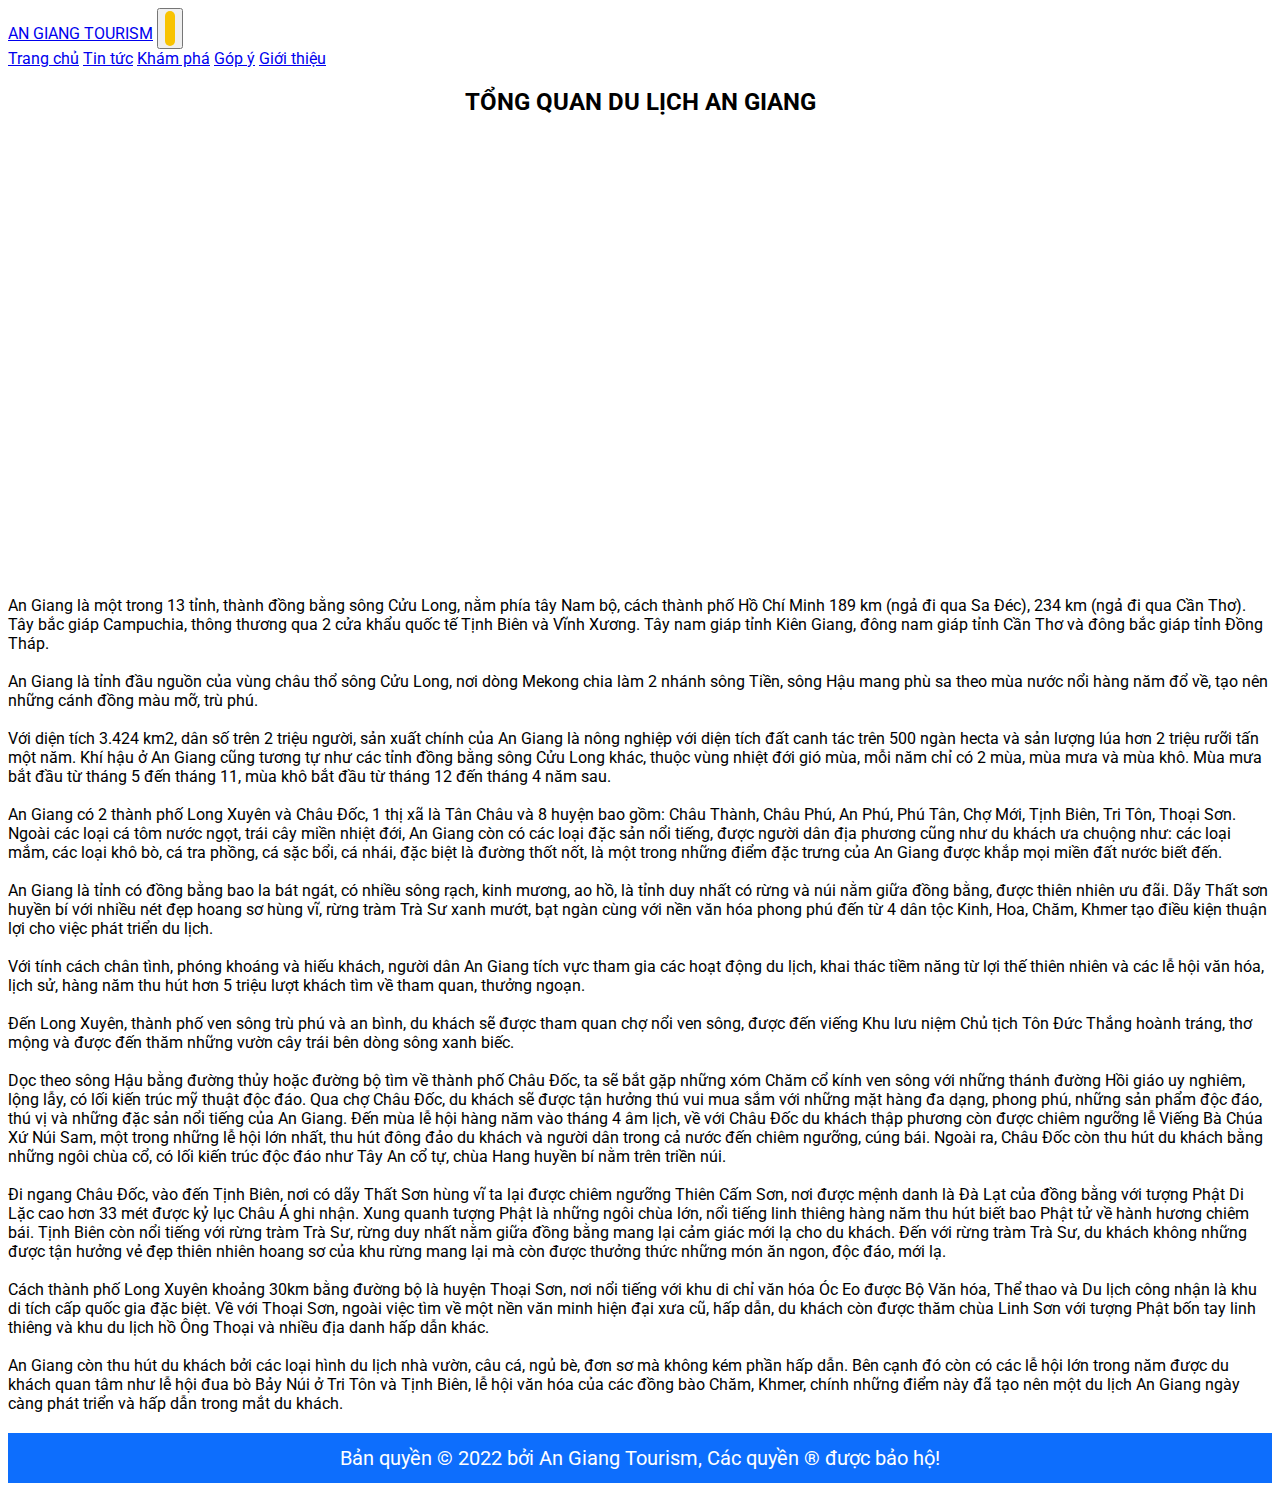
<file: gioithieu.html>
<!DOCTYPE html>
<html lang="en">

<head>
    <meta charset="UTF-8">
    <meta http-equiv="X-UA-Compatible" content="IE=edge">
    <meta name="viewport" content="width=device-width, initial-scale=1.0">
    <title>AN GIANG TOURISM</title>
    <!-- CSS only -->
    <link href="https://cdn.jsdelivr.net/npm/bootstrap@5.2.0-beta1/dist/css/bootstrap.min.css" rel="stylesheet"
        integrity="sha384-0evHe/X+R7YkIZDRvuzKMRqM+OrBnVFBL6DOitfPri4tjfHxaWutUpFmBp4vmVor" crossorigin="anonymous">
    <link href="style.css" rel="stylesheet" type="text/css" />
    <meta name="description" content="du lịch An Giang có gì, angiangtourism.infinityfreeapp.com" />
    <meta name="keywords"
        content="Du lịch An Giang, Hộp thư góp ý về du lịch,Địa điểm ở đâu An Giang, Tin tức An Giang hôm nay, du lịch An Giang có gì" />
    <!-- Global site tag (gtag.js) - Google Analytics -->
    <script async src="https://www.googletagmanager.com/gtag/js?id=G-XJJJ7MH8KQ"></script>
    <script>
        window.dataLayer = window.dataLayer || [];
        function gtag() { dataLayer.push(arguments); }
        gtag('js', new Date());

        gtag('config', 'G-XJJJ7MH8KQ');
    </script>
</head>

<div class="container">
    <header>
        <nav class="navbar navbar-expand-lg  bg-primary">
            <div class="container-fluid">
                <a class="navbar-brand" href="index.html">AN GIANG TOURISM</a>
                <button class="navbar-toggler" type="button" data-bs-toggle="collapse"
                    data-bs-target="#navbarNavAltMarkup" aria-controls="navbarNavAltMarkup" aria-expanded="false"
                    aria-label="Toggle navigation">
                    <span class="navbar-toggler-icon"></span>
                </button>
                <div class="collapse navbar-collapse" id="navbarNavAltMarkup">
                    <div class="navbar-nav">
                        <a class="nav-link" aria-current="page" href="index.html">Trang chủ</a>
                        <a class="nav-link" href="tintuc.html">Tin tức</a>
                        <a class="nav-link" href="khampha.html">Khám phá</a>
                        <a class="nav-link" href="gopy.html">Góp ý</a>
                        <a class="nav-link active" href="gioithieu.html">Giới thiệu</a>
                    </div>
                </div>
            </div>
        </nav>
    </header>
    <section class="gioithieu">
        <div class="row">
            <div class="col-12">
                <h2>TỔNG QUAN DU LỊCH AN GIANG</h2>
                <div class="video col-12">
                    <iframe src="https://www.youtube.com/embed/CuRyVTq0QyU"
                        title="YouTube video player" frameborder="0"
                        allow="accelerometer; autoplay; clipboard-write; encrypted-media; gyroscope; picture-in-picture"
                        allowfullscreen></iframe>
                </div>
                <div class="content col-12">
                    <p>
                        An Giang là một trong 13 tỉnh, thành đồng bằng sông Cửu Long, nằm phía tây Nam bộ, cách thành
                        phố Hồ
                        Chí Minh 189 km (ngả đi qua Sa Đéc), 234 km (ngả đi qua Cần Thơ). Tây bắc giáp Campuchia, thông
                        thương qua 2 cửa khẩu quốc tế Tịnh Biên và Vĩnh Xương. Tây nam giáp tỉnh Kiên Giang, đông nam
                        giáp
                        tỉnh Cần Thơ và đông bắc giáp tỉnh Đồng Tháp.
                        <br />
                        <br />
                        An Giang là tỉnh đầu nguồn của vùng châu thổ sông Cửu Long, nơi dòng Mekong chia làm 2 nhánh
                        sông
                        Tiền, sông Hậu mang phù sa theo mùa nước nổi hàng năm đổ về, tạo nên những cánh đồng màu mỡ, trù
                        phú.
                        <br /><br />
                        Với diện tích 3.424 km2, dân số trên 2 triệu người, sản xuất chính của An Giang là nông nghiệp
                        với
                        diện tích đất canh tác trên 500 ngàn hecta và sản lượng lúa hơn 2 triệu rưỡi tấn một năm. Khí
                        hậu ở
                        An Giang cũng tương tự như các tỉnh đồng bằng sông Cửu Long khác, thuộc vùng nhiệt đới gió mùa,
                        mỗi
                        năm chỉ có 2 mùa, mùa mưa và mùa khô. Mùa mưa bắt đầu từ tháng 5 đến tháng 11, mùa khô bắt đầu
                        từ
                        tháng 12 đến tháng 4 năm sau.
                        <br /><br />
                        An Giang có 2 thành phố Long Xuyên và Châu Đốc, 1 thị xã là Tân Châu và 8 huyện bao gồm: Châu
                        Thành,
                        Châu Phú, An Phú, Phú Tân, Chợ Mới, Tịnh Biên, Tri Tôn, Thoại Sơn. Ngoài các loại cá tôm nước
                        ngọt,
                        trái cây miền nhiệt đới, An Giang còn có các loại đặc sản nổi tiếng, được người dân địa phương
                        cũng
                        như du khách ưa chuộng như: các loại mắm, các loại khô bò, cá tra phồng, cá sặc bổi, cá nhái,
                        đặc
                        biệt là đường thốt nốt, là một trong những điểm đặc trưng của An Giang được khắp mọi miền đất
                        nước
                        biết đến.
                        <br /><br />
                        An Giang là tỉnh có đồng bằng bao la bát ngát, có nhiều sông rạch, kinh mương, ao hồ, là tỉnh
                        duy
                        nhất có rừng và núi nằm giữa đồng bằng, được thiên nhiên ưu đãi. Dãy Thất sơn huyền bí với nhiều
                        nét
                        đẹp hoang sơ hùng vĩ, rừng tràm Trà Sư xanh mướt, bạt ngàn cùng với nền văn hóa phong phú đến từ
                        4
                        dân tộc Kinh, Hoa, Chăm, Khmer tạo điều kiện thuận lợi cho việc phát triển du lịch.
                        <br /><br />
                        Với tính cách chân tình, phóng khoáng và hiếu khách, người dân An Giang tích vực tham gia các
                        hoạt
                        động du lịch, khai thác tiềm năng từ lợi thế thiên nhiên và các lễ hội văn hóa, lịch sử, hàng
                        năm
                        thu hút hơn 5 triệu lượt khách tìm về tham quan, thưởng ngoạn.
                        <br /><br />
                        Đến Long Xuyên, thành phố ven sông trù phú và an bình, du khách sẽ được tham quan chợ nổi ven
                        sông,
                        được đến viếng Khu lưu niệm Chủ tịch Tôn Đức Thắng hoành tráng, thơ mộng và được đến thăm những
                        vườn
                        cây trái bên dòng sông xanh biếc.
                        <br /><br />
                        Dọc theo sông Hậu bằng đường thủy hoặc đường bộ tìm về thành phố Châu Đốc, ta sẽ bắt gặp những
                        xóm
                        Chăm cổ kính ven sông với những thánh đường Hồi giáo uy nghiêm, lộng lẫy, có lối kiến trúc mỹ
                        thuật
                        độc đáo. Qua chợ Châu Đốc, du khách sẽ được tận hưởng thú vui mua sắm với những mặt hàng đa
                        dạng,
                        phong phú, những sản phẩm độc đáo, thú vị và những đặc sản nổi tiếng của An Giang. Đến mùa lễ
                        hội
                        hàng năm vào tháng 4 âm lịch, về với Châu Đốc du khách thập phương còn được chiêm ngưỡng lễ
                        Viếng Bà
                        Chúa Xứ Núi Sam, một trong những lễ hội lớn nhất, thu hút đông đảo du khách và người dân trong
                        cả
                        nước đến chiêm ngưỡng, cúng bái. Ngoài ra, Châu Đốc còn thu hút du khách bằng những ngôi chùa
                        cổ, có
                        lối kiến trúc độc đáo như Tây An cổ tự, chùa Hang huyền bí nằm trên triền núi.
                        <br /><br />
                        Đi ngang Châu Đốc, vào đến Tịnh Biên, nơi có dãy Thất Sơn hùng vĩ ta lại được chiêm ngưỡng Thiên
                        Cấm
                        Sơn, nơi được mệnh danh là Đà Lạt của đồng bằng với tượng Phật Di Lặc cao hơn 33 mét được kỷ lục
                        Châu Á ghi nhận. Xung quanh tượng Phật là những ngôi chùa lớn, nổi tiếng linh thiêng hàng năm
                        thu
                        hút biết bao Phật tử về hành hương chiêm bái. Tịnh Biên còn nổi tiếng với rừng tràm Trà Sư, rừng
                        duy
                        nhất nằm giữa đồng bằng mang lại cảm giác mới lạ cho du khách. Đến với rừng tràm Trà Sư, du
                        khách
                        không những được tận hưởng vẻ đẹp thiên nhiên hoang sơ của khu rừng mang lại mà còn được thưởng
                        thức
                        những món ăn ngon, độc đáo, mới lạ.
                        <br /><br />
                        Cách thành phố Long Xuyên khoảng 30km bằng đường bộ là huyện Thoại Sơn, nơi nổi tiếng với khu di
                        chỉ
                        văn hóa Óc Eo được Bộ Văn hóa, Thể thao và Du lịch công nhận là khu di tích cấp quốc gia đặc
                        biệt.
                        Về với Thoại Sơn, ngoài việc tìm về một nền văn minh hiện đại xưa cũ, hấp dẫn, du khách còn được
                        thăm chùa Linh Sơn với tượng Phật bốn tay linh thiêng và khu du lịch hồ Ông Thoại và nhiều địa
                        danh
                        hấp dẫn khác.
                        <br /><br />
                        An Giang còn thu hút du khách bởi các loại hình du lịch nhà vườn, câu cá, ngủ bè, đơn sơ mà
                        không
                        kém phần hấp dẫn. Bên cạnh đó còn có các lễ hội lớn trong năm được du khách quan tâm như lễ hội
                        đua
                        bò Bảy Núi ở Tri Tôn và Tịnh Biên, lễ hội văn hóa của các đồng bào Chăm, Khmer, chính những điểm
                        này
                        đã tạo nên một du lịch An Giang ngày càng phát triển và hấp dẫn trong mắt du khách.
                    </p>
                </div>
            </div>
        </div>
    </section>
    <footer>
        <p>Bản quyền &copy; 2022 bởi An Giang Tourism, Các quyền &reg; được bảo hộ!</p>
    </footer>
</div>
<!-- JavaScript Bundle with Popper -->
<script src="https://code.jquery.com/jquery-3.6.0.min.js"></script>
<script src="https://cdn.jsdelivr.net/npm/bootstrap@5.2.0-beta1/dist/js/bootstrap.bundle.min.js"
    integrity="sha384-pprn3073KE6tl6bjs2QrFaJGz5/SUsLqktiwsUTF55Jfv3qYSDhgCecCxMW52nD2"
    crossorigin="anonymous"></script>
</body>

</html>
</file>
<file: style.css>
@import url('https://fonts.googleapis.com/css2?family=Roboto:ital,wght@0,100;0,400;0,700;1,100;1,400;1,900&display=swap');
*{
    font-family: 'Roboto', sans-serif;
}
.facebook{
    text-align: center;
}
.card img{
    width: 100%;
    height: 150px;
}
.tintuc .card{
    height: 100%;
}
.khampha .card{
    height: 400px;
    margin-bottom: 20%;
}
.carousel-item{
    height: 518px;
}
.carousel-item img{
    width: 100%;
    height: 100%;
}
.card-img-overlay .card-title{
    color: #fff;
}
.card-img-overlay .card-text{
    color: #fff;
}
.diadiem .card{
    width: 100%;
    height: 70%;
}
.diadiem .card img{
    width: 100%;
    position: relative;
}
.card-img-overlay h5{
    background-color: rgba(0, 0, 0, 0.3);
    width: 90%;
    height: 20%;
    font-size: 150%;
    line-height: 100%;
    text-align: center;
}
.lehoi{
    background-color: #4e0961;
    color: #fff;
    text-align: center;
}
.lehoi .col-2{
    border: 2px solid yellow;
}
span{
    background-color: #f8c301;
    color: #ffffff;
    font-size: 30px;
    padding-left: 5px;
    padding-right: 5px;
    border-radius: 25px;
}
.diadiem a{
    color: #fff;
}
.slogan .col-12{
    text-align: center;
    border: 1px solid black;
    border-radius: 15px;
    margin-top: 20px;
}
footer{
    background-color: #0d6efd;
    height: 50px;
    line-height: 50px;
}
footer p{
    text-align: center;
    font-size: 20px;
    color: #fff;
}
.gioithieu h2{
    text-align: center;
    margin-bottom: 3%;
}
.video{
    text-align: center;
    margin-bottom: 3%;
}
.video iframe{
    width: 60%;
    height: 400px;
}
.gopy h2{
    text-align: center;
}
.gopy p{
    text-align: center;
}
.tintuc img{
    width: 100%;
    height: 80%;
}
.tintuc a{
    text-decoration: none;
    color: black;
}
.khampha img{
    width: 100%;
    height: 100%;
}
.khampha a{
    text-decoration: none;
    color: black;
}
.khampha h5{
    font-size: 100%;
}
.khampha h2{
    text-align: center;
}
.khampha p{
    text-align: center;
}
@media only screen and (max-width: 991px) {
    .card img{
        width: 150px;
        height: 100px;
    }
    .tintuc .card{
        width: 100%;
        height: 100%;
        margin-bottom: 20px;
    }
    .tintuc .card h5{
        font-size: 12px;
    }
    .tintuc .card a{
        font-size: 12px;
    }
    .carousel-item{
        height: 320px;
    }
    span{
        background-color: #f8c301;
        color: #ffffff;
        font-size: 20px;
        padding-left: 0;
        padding-right: 0;
    }
    .lehoi h4{
        font-size: 16px;
    }
    .lehoi p{
        font-size: 14px;
    }
    .diadiem .card{
        width: 100%;
        height: 100%;
    }
    .diadiem .card img{
        width: 100%;
        position: relative;
    }
    .card-img-overlay h5{
        background-color: rgba(0, 0, 0, 0.3);
        width: 80%;
        height: 40px;
        font-size: 15px;
        line-height: 40px;
        text-align: center;
    }
    .slogan h3{
        font-size: 16px;
    }
    footer{
        background-color: #0d6efd;
        height: 50px;
    }
    footer p{
        text-align: center;
        font-size: 16px;
        color: #fff;
    }
    .khampha p{
        font-size: 60%;
        text-align: center;
    }
    .khampha a{
        padding: 3%;
    }
    .khampha h5{
        font-size: 100%;
    }
    .khampha h2{
        text-align: center;
        font-size: 100%;
    }
    .khampha img{
        width: 100%;
        width: 80%;
    }
    .khampha .card{
        width: 100%;
        height: 100%;
    }
}
@media only screen and (max-width: 767px) {
    .card img{
        width: 100%;
        height: 80px;
    }
    .khampha img{
        width: 100%;
        height: 100%;
    }
    .tintuc .card{
        width: 100%;
        height: 100%;
        margin-bottom: 20px;
    }
    .tintuc .card h5{
        font-size: 12px;
    }
    .tintuc .card a{
        font-size: 10px;
        padding: 3px;
    }
    .carousel-item{
        height: 320px;
    }
    .lehoi{
        background-color: #4e0961;
        color: #fff;
        text-align: center;
    }
    .lehoi .col-2{
        border: 1px solid yellow;
    }
    span{
        background-color: #f8c301;
        color: #ffffff;
        font-size: 12px;
        padding-left: 0;
        padding-right: 0;
    }
    .lehoi h4{
        font-size: 13px;
    }
    .lehoi p{
        font-size: 12px;
    }
    .diadiem .card{
        width: 100%;
        height: 70%;
    }
    .diadiem .card img{
        width: 100%;
        position: relative;
    }
    .card-img-overlay h5{
        background-color: rgba(0, 0, 0, 0.3);
        width: 80%;
        height: 50%;
        font-size: 50%;
        line-height: 100%;
        text-align: center;
    }
    .slogan h3{
        font-size: 13px;
    }
    footer{
        background-color: #0d6efd;
        height: 50px;
    }
    footer p{
        text-align: center;
        font-size: 12px;
        color: #fff;
    }
    .khampha p{
        font-size: 40%;
        text-align: center;
    }
    .khampha a{
        padding: 3%;
        font-size: 60%;
    }
    .khampha h5{
        font-size: 50%;
        text-align: center;
    }
    .khampha h2{
        text-align: center;
        font-size: 100%;
    }
    .khampha img{
        width: 100%;
        width: 80%;
    }
    .khampha .card{
        width: 100%;
        height: 100%;
    }
    .video iframe{
        width: 60%;
        height: 200px;
    }
}
</file>
